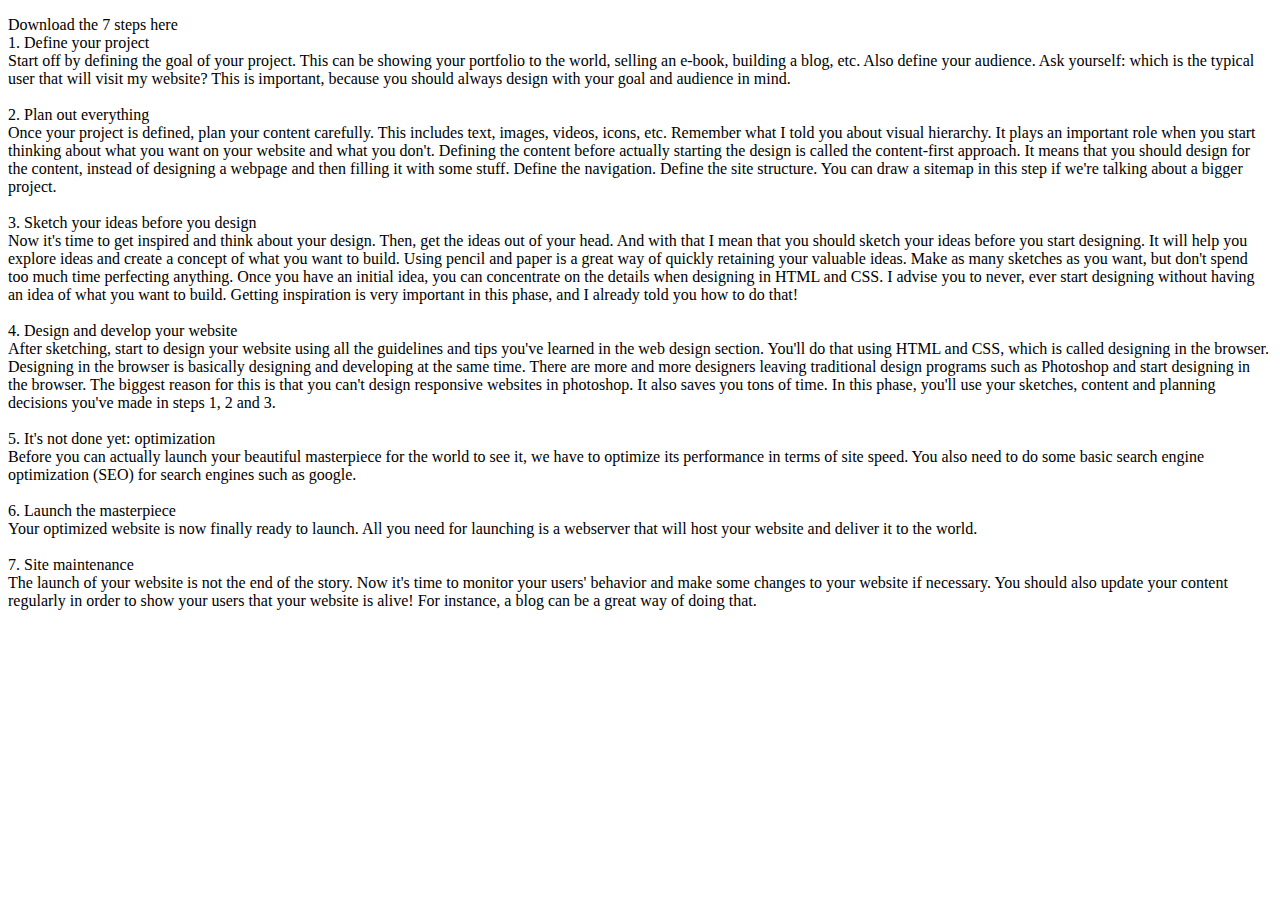
<file: Omnifood/resources/img/index.html>
<!DOCTYPE html>
<html lang="en">
    <head>
    </head>
    <body>
        <p>Download the 7 steps here<br>
1. Define your project<br>

Start off by defining the goal of your project. This can be showing your portfolio to the world, selling an e-book, building a blog, etc.
Also define your audience. Ask yourself: which is the typical user that will visit my website?
This is important, because you should always design with your goal and audience in mind.
<br><br>
2. Plan out everything<br>

Once your project is defined, plan your content carefully. This includes text, images, videos, icons, etc.
Remember what I told you about visual hierarchy. It plays an important role when you start thinking about what you want on your website and what you don't. Defining the content before actually starting the design is called the content-first approach. It means that you should design for the content, instead of designing a webpage and then filling it with some stuff.
Define the navigation.
Define the site structure. You can draw a sitemap in this step if we're talking about a bigger project.
<br><br>
3. Sketch your ideas before you design<br>

Now it's time to get inspired and think about your design.
Then, get the ideas out of your head. And with that I mean that you should sketch your ideas before you start designing. It will help you explore ideas and create a concept of what you want to build. Using pencil and paper is a great way of quickly retaining your valuable ideas.
Make as many sketches as you want, but don't spend too much time perfecting anything. Once you have an initial idea, you can concentrate on the details when designing in HTML and CSS.
I advise you to never, ever start designing without having an idea of what you want to build. Getting inspiration is very important in this phase, and I already told you how to do that!
<br><br>
4. Design and develop your website<br>

After sketching, start to design your website using all the guidelines and tips you've learned in the web design section.
You'll do that using HTML and CSS, which is called designing in the browser. Designing in the browser is basically designing and developing at the same time.
There are more and more designers leaving traditional design programs such as Photoshop and start designing in the browser. The biggest reason for this is that you can't design responsive websites in photoshop. It also saves you tons of time.
In this phase, you'll use your sketches, content and planning decisions you've made in steps 1, 2 and 3.
<br><br>
5. It's not done yet: optimization<br>

Before you can actually launch your beautiful masterpiece for the world to see it, we have to optimize its performance in terms of site speed.
You also need to do some basic search engine optimization (SEO) for search engines such as google.
<br><br>
6. Launch the masterpiece<br>

Your optimized website is now finally ready to launch.
All you need for launching is a webserver that will host your website and deliver it to the world.
<br><br>
7. Site maintenance<br>

The launch of your website is not the end of the story.
Now it's time to monitor your users' behavior and make some changes to your website if necessary.
You should also update your content regularly in order to show your users that your website is alive! For instance, a blog can be a great way of doing that.
</p>
    </body>
    
</html>
</file>
